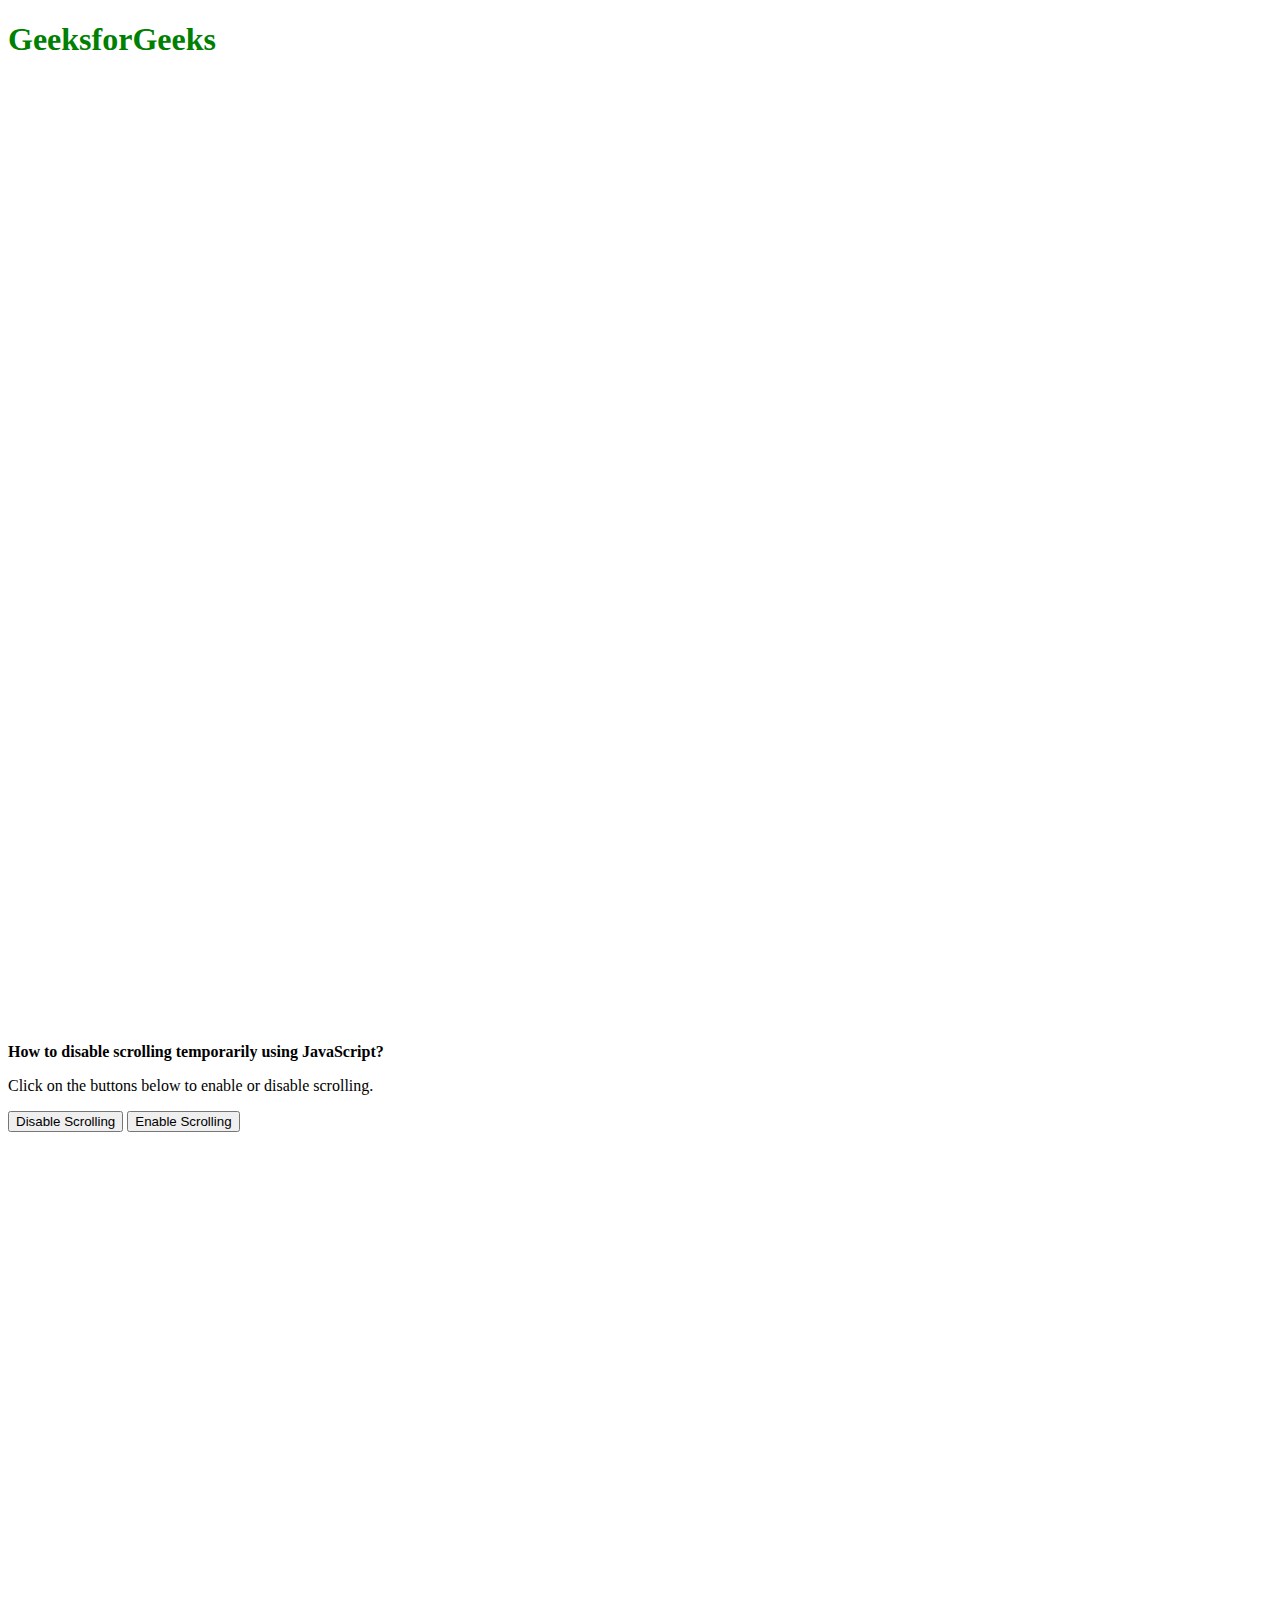
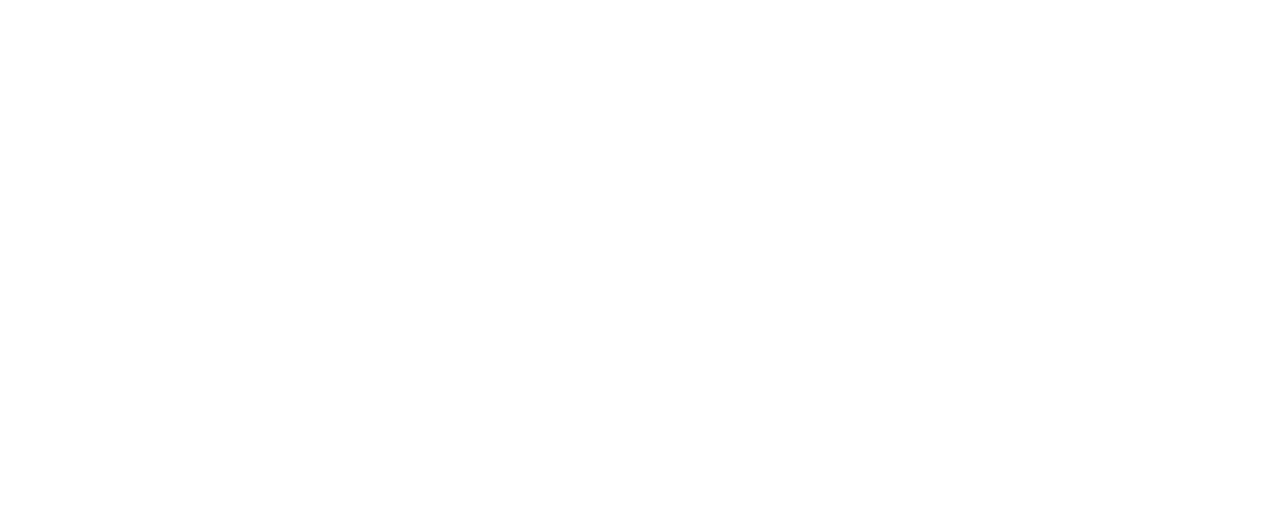
<file: nnn.html>
<!DOCTYPE html> 
<html> 
  
<head> 
    <title>How to disable scrolling  
      temporarily using JavaScript?</title> 
    <style> 
        .scrollable-place { 
            height: 1000px; 
        } 
    </style> 
</head> 
  
<body> 
    <h1 style="color: green;height: 1000px;"> 
      GeeksforGeeks 
  </h1> 
  
    <b>How to disable scrolling temporarily 
      using JavaScript?</b> 
    <p>Click on the buttons below to enable or disable scrolling.</p> 
  
    <p class="scrollable-place"> 
        <button onclick="disableScroll()">Disable Scrolling</button> 
        <button onclick="enableScroll()">Enable Scrolling</button> 
    </p> 
  
    <script> 



        function disableScroll() { 
            // Get the current page scroll position 
            scrollTop =  
              window.pageYOffset || document.documentElement.scrollTop; 
            scrollLeft =  
              window.pageXOffset || document.documentElement.scrollLeft, 
  
                // if any scroll is attempted, 
                // set this to the previous value 
                window.onscroll = function() { 
                    window.scrollTo(scrollLeft, scrollTop); 
                }; 
        } 
  
        function enableScroll() { 
            window.onscroll = function() {}; 
        } 
    </script> 
</body> 
  
</html>
</file>
